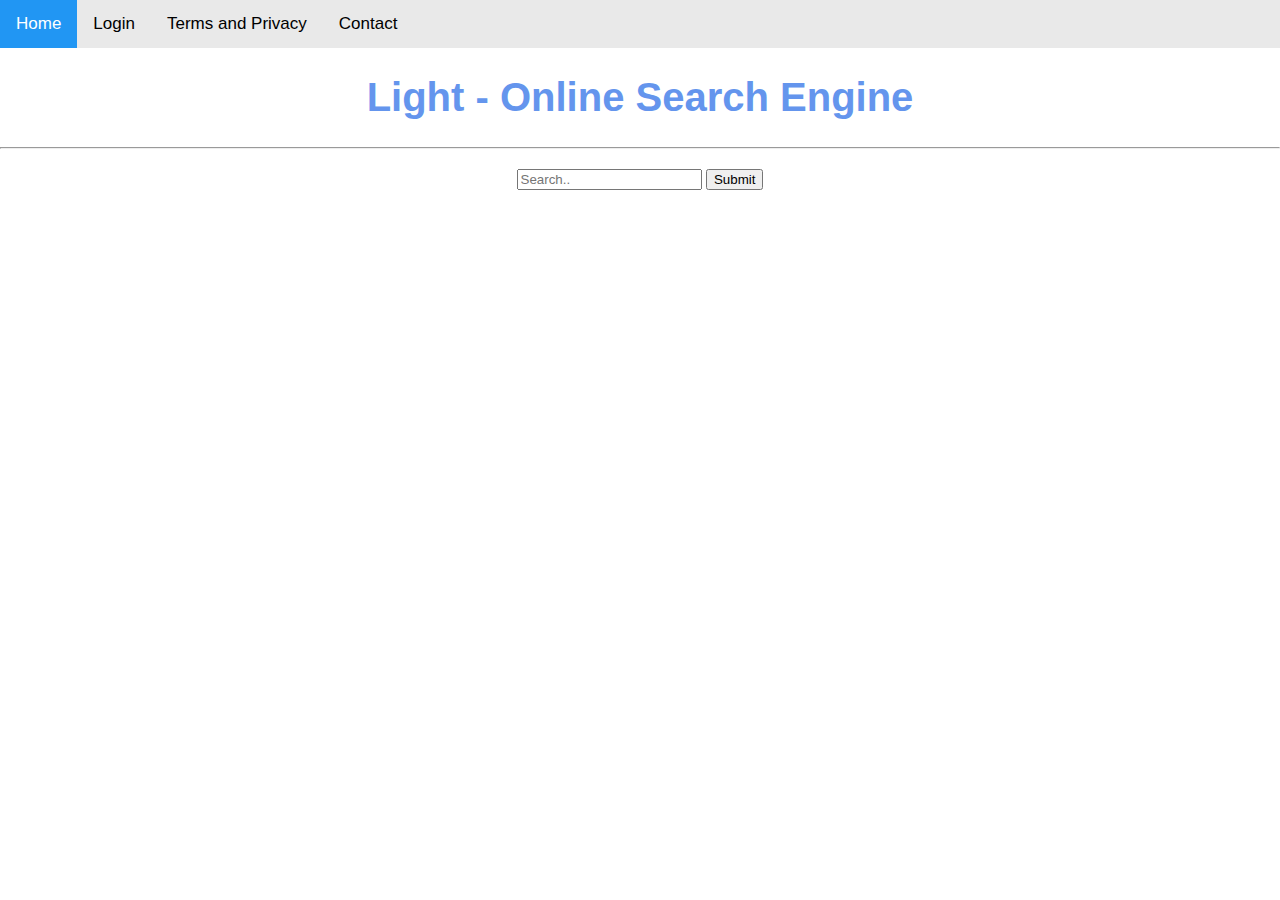
<file: index.html>
<!DOCTYPE html>
<html lang="en">

<head>
<meta charset="utf-8">
<meta http-equiv="X-UA-Compatible">
<meta name="viewport" content="width-device-width, initial-scale=1.0">
<title>University Management System - Phase 1 Report</title>
<link rel="stylesheet" href="css/phase1.css">
</head>

<body>
    <header>
        <div class="topnav">
            <a class="active" href="index.html">Home</a>
            <a href="html/signup.html">Login</a>
            <a href="html/terms.html">Terms and Privacy</a>
            <a href="html/contact.html">Contact</a>
          </div>
    </header>
<h1>Light - Online Search Engine</h1><hr>

<div class="search-container">
    <form role="search" id="form">
      <input type="text"  id="query" placeholder="Search.." name="q" aria-label="Search the web.">
      <button type="submit">Submit</button>
    </form>
  </div>

</body>
</html>
</file>
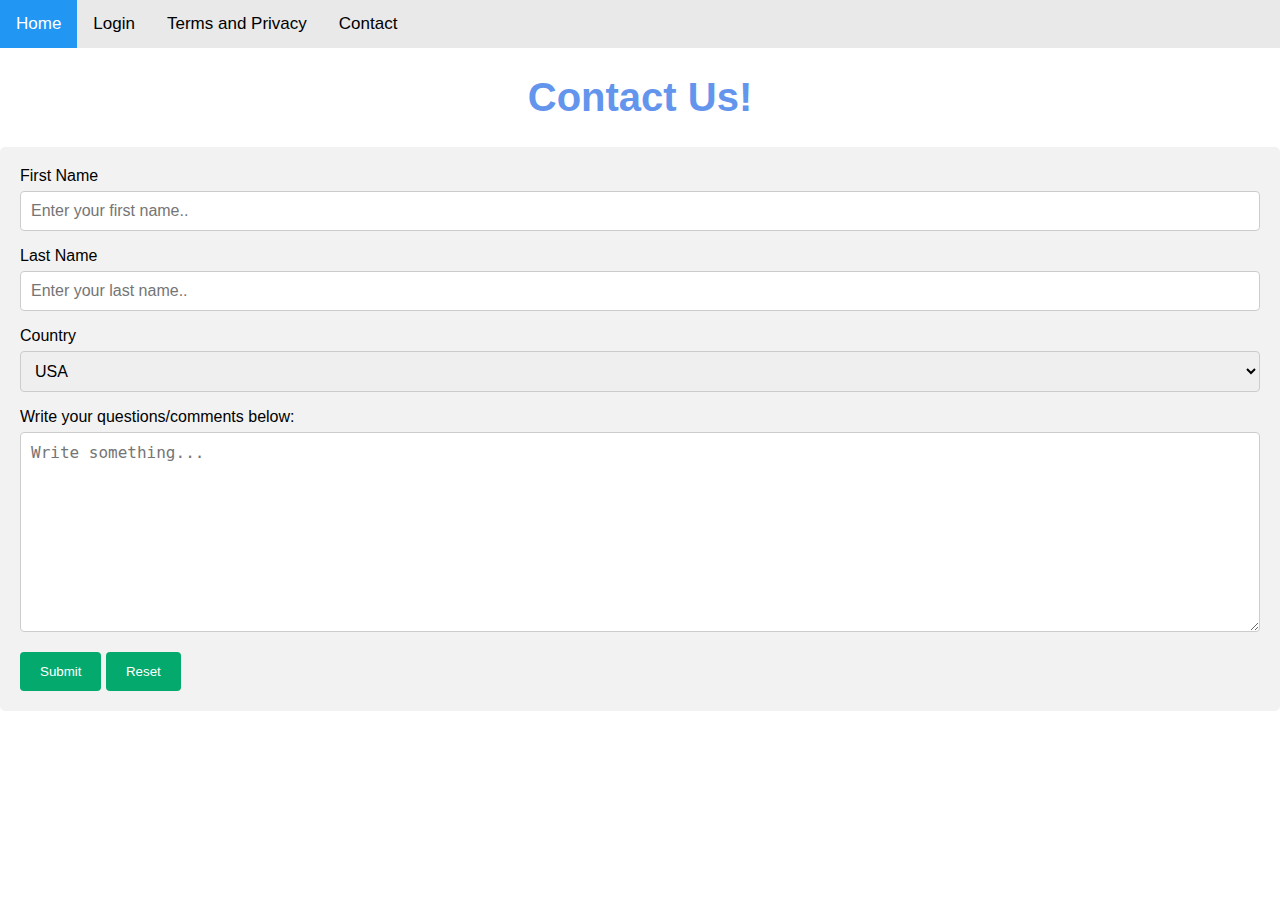
<file: html/contact.html>
<!DOCTYPE html>
<html lang="en">

<head>
<meta charset="utf-8">
<meta http-equiv="X-UA-Compatible">
<meta name="viewport" content="width-device-width, initial-scale=1.0">
<title>University Management System - Phase 1 Report</title>
<link rel="stylesheet" href="../css/contact.css">
</head>

<body>
    <header>
        <div class="topnav">
            <a class="active" href="../index.html">Home</a>
            <a href="signup.html">Login</a>
            <a href="terms.html">Terms and Privacy</a>
            <a href="contact.html">Contact</a>
          </div>
    </header>
    <h1>Contact Us!</h1>
    <div class="container">
        <form action="action_page.php">
      
          <label for="fname">First Name</label>
          <input type="text" id="fname" name="firstname" placeholder="Enter your first name..">
      
          <label for="lname">Last Name</label>
          <input type="text" id="lname" name="lastname" placeholder="Enter your last name..">
      
          <label for="country">Country</label>
          <select id="country" name="country">
            <option value="australia">USA</option>
            <option value="canada">Canada</option>
            <option value="usa">Other</option>
        
          </select>
      
          <label for="subject">Write your questions/comments below:</label>
          <textarea id="subject" name="subject" placeholder="Write something..." style="height:200px"></textarea>
      
          <input type="submit" value="Submit">
          <input type="reset" value="Reset">
      
        </form>
      </div>

  </body>

</html>
</file>
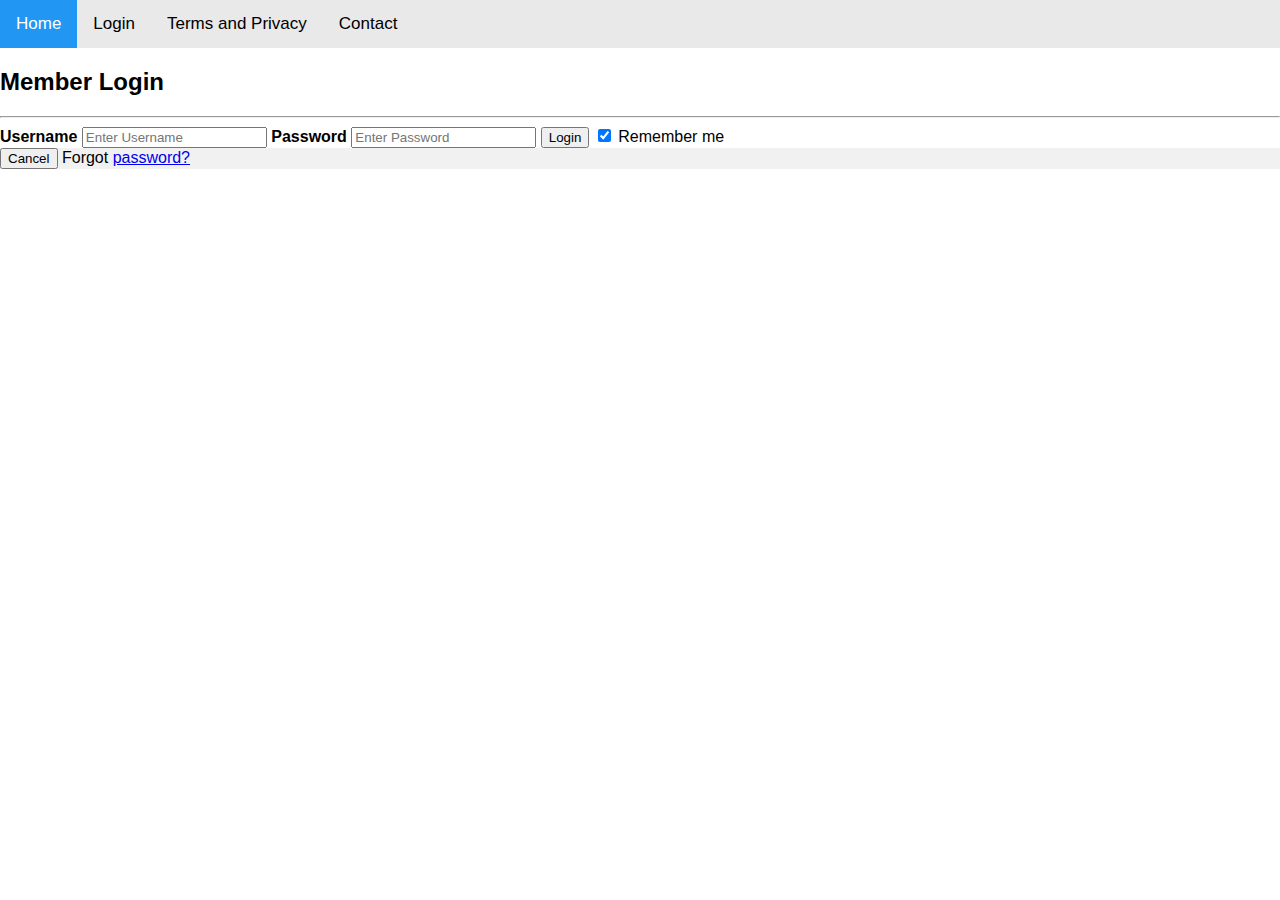
<file: html/login.html>
<!DOCTYPE html>
<html lang="en">

<head>
<meta charset="utf-8">
<meta http-equiv="X-UA-Compatible">
<meta name="viewport" content="width-device-width, initial-scale=1.0">
<title>University Management System - Phase 1 Report</title>
<link rel="stylesheet" href="../css/phase1.css">
</head>

<body>
    <header>
        <div class="topnav">
            <a class="active" href="../index.html">Home</a>
            <a href="signup.html">Login</a>
            <a href="terms.html">Terms and Privacy</a>
            <a href="contact.html">Contact</a>

        </div>
    </header>
    <h2>Member Login</h2><hr>
    <form action="action_page.php" method="post">
      <div class="imgcontainer">
      </div>
    
      <div class="container">
        <label for="uname"><b>Username</b></label>
        <input type="text" placeholder="Enter Username" name="uname" required>
    
        <label for="psw"><b>Password</b></label>
        <input type="password" placeholder="Enter Password" name="psw" required>
    
        <button type="submit">Login</button>
        <label>
          <input type="checkbox" checked="checked" name="remember"> Remember me
        </label>
      </div>
    
      <div class="container" style="background-color:#f1f1f1">
        <button type="button" class="cancelbtn">Cancel</button>
        <span class="psw">Forgot <a href="#">password?</a></span>
      </div>
    </form>
  </div>

</body>
</html>
</file>
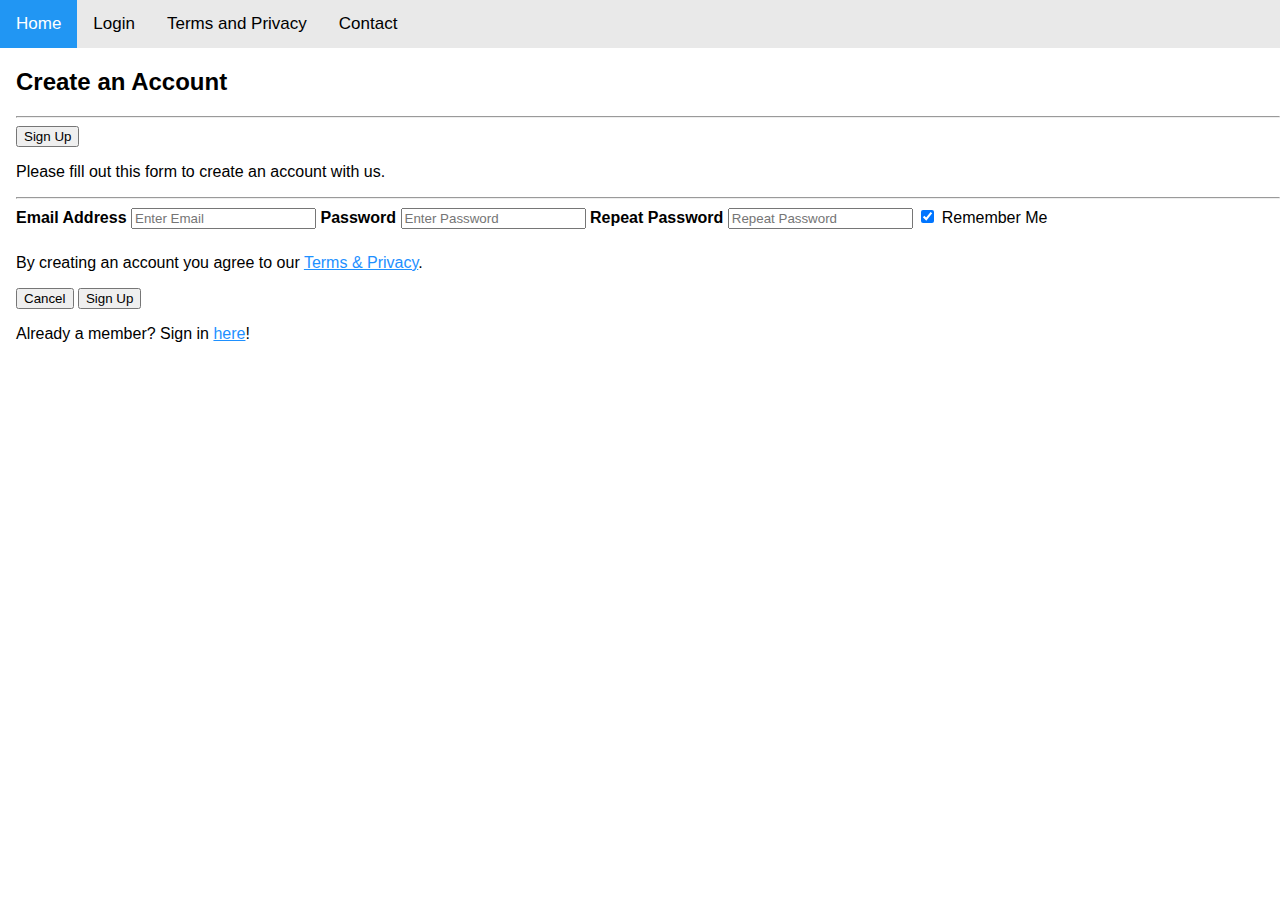
<file: html/signup.html>
<!DOCTYPE html>
<html lang="en">

<head>
<meta charset="utf-8">
<meta http-equiv="X-UA-Compatible">
<meta name="viewport" content="width-device-width, initial-scale=1.0">
<title>University Management System - Phase 1 Report</title>
<link rel="stylesheet" href="../css/phase1.css">
</head>

<body>
    <header>
        <div class="topnav">
            <a class="active" href="../index.html">Home</a>
            <a href="signup.html">Login</a>
            <a href="terms.html">Terms and Privacy</a>
            <a href="contact.html">Contact</a>
        </div>
    </header>
    <div class="container" style="padding-left:16px">
        <h2>Create an Account</h2><hr>
        <!-- Button to open the modal -->
  <button onclick="document.getElementById('id01').style.display='block'">Sign Up</button>
  
  <!-- The Modal (contains the Sign Up form) -->
  <div id="id01" class="modal">
    <form class="modal-content" action="/action_page.php">
        <p>Please fill out this form to create an account with us.</p>
        <hr>
        <label for="email"><b>Email Address</b></label>
        <input type="text" placeholder="Enter Email" name="email" required>
  
        <label for="psw"><b>Password</b></label>
        <input type="password" placeholder="Enter Password" name="psw" required>
  
        <label for="psw-repeat"><b>Repeat Password</b></label>
        <input type="password" placeholder="Repeat Password" name="psw-repeat" required>
  
        <label>
          <input type="checkbox" checked="checked" name="remember" style="margin-bottom:15px"> Remember Me
        </label>
  
        <p>By creating an account you agree to our <a href="terms.html" style="color:dodgerblue">Terms & Privacy</a>.</p>
        
  
        <div class="clearfix">
          <button type="button" onclick="document.getElementById('id01').style.display='none'" class="cancelbtn">Cancel</button>
          <button type="submit" class="signup">Sign Up</button>
        </div>
      </div>
      <p>Already a member? Sign in <a href="login.html" style="color:dodgerblue">here</a>!</p>
    </form>

    
</body>
</html>
</file>
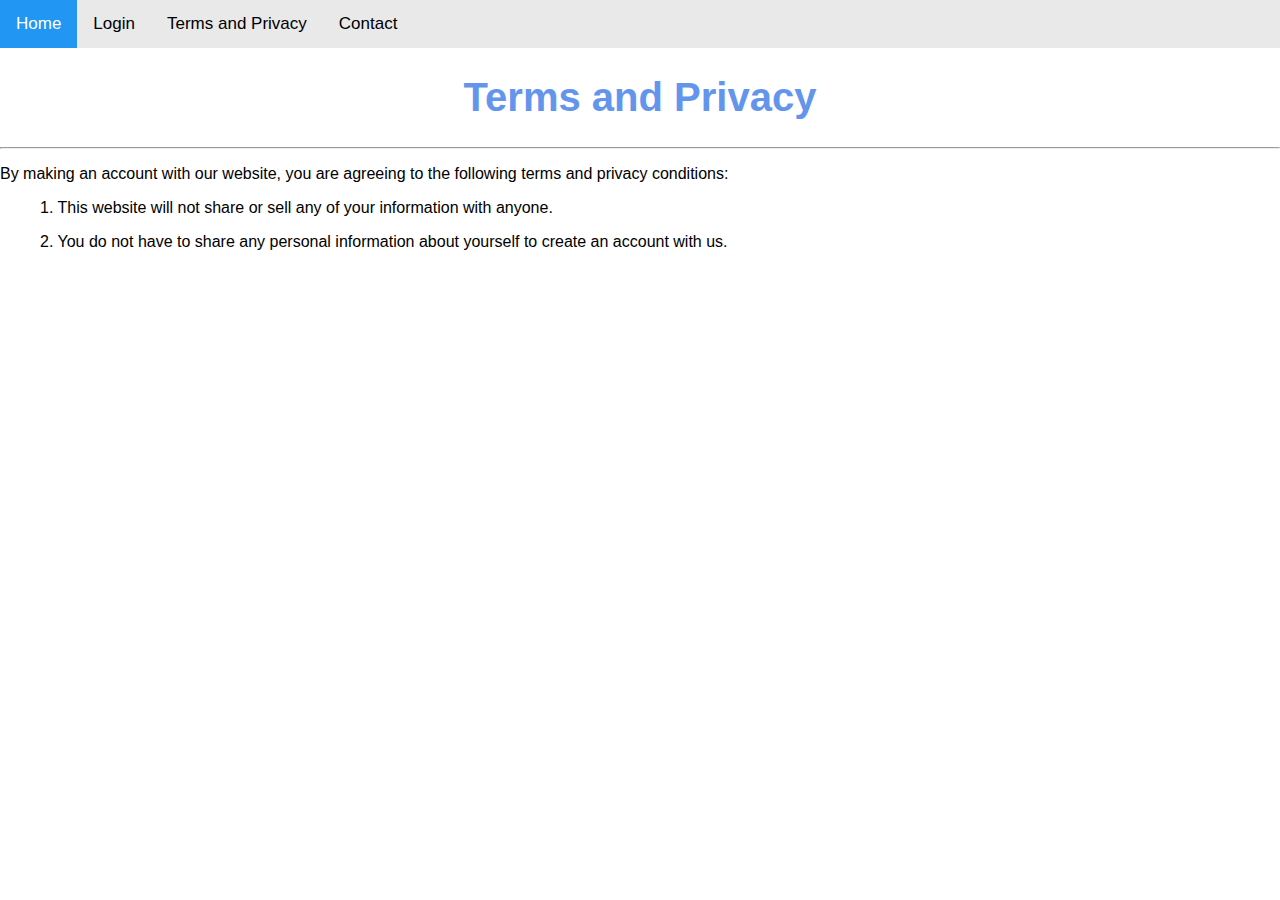
<file: html/terms.html>
<!DOCTYPE html>
<html lang="en">

<head>
<meta charset="utf-8">
<meta http-equiv="X-UA-Compatible">
<meta name="viewport" content="width-device-width, initial-scale=1.0">
<title>University Management System - Phase 1 Report</title>
<link rel="stylesheet" href="../css/phase1.css">
</head>

<body>
    <header>
        <div class="topnav">
            <a class="active" href="../index.html">Home</a>
            <a href="login.html">Login</a>
            <a href="terms.html">Terms and Privacy</a>
            <a href="contact.html">Contact</a>
          </div>
    </header>
    <h1>Terms and Privacy</h1><hr>
    <p>By making an account with our website, you are agreeing to the following terms and privacy conditions:</p>
    <ol>1. This website will not share or sell any of your information with anyone.</ol>
    <ol>2. You do not have to share any personal information about yourself to create an account with us.</ol>
</body>
</html>
</file>
<file: css/phase1.css>
html{
    background-color: white;
}

h1{
    text-align:center;
    color: cornflowerblue;
    font-size: 40px;
    font-family: Arial, Helvetica, sans-serif;
}

body {
    margin: 0;
    font-family: Arial, Helvetica, sans-serif;
  }
  
  .topnav {
    overflow: hidden;
    background-color: #e9e9e9;
  }
  
  .topnav a {
    float: left;
    display: block;
    color: black;
    text-align: center;
    padding: 14px 16px;
    text-decoration: none;
    font-size: 17px;
  }
  
  .topnav a:hover {
    background-color: #ddd;
    color: black;
  }
  
  .topnav a.active {
    background-color: #2196F3;
    color: white;
  }
  
  .topnav .search-container{
    float: right;
    border: black;
  }
  
  .topnav input[type=text] {
    padding: 6px;
    margin-top: 8px;
    font-size: 17px;
    border: none;
  }

  .search-container{
      width: 100%;
      text-align: center;
      margin-top: 20px;
      
  }
  
  .topnav .search-container button {
    float: right;
    padding: 6px 10px;
    margin-top: 8px;
    margin-right: 16px;
    background: #ddd;
    font-size: 17px;
    border: black;
    cursor: pointer;
  } 
  
  .topnav .search-container button:hover {
    background: #ccc;
  } 
  
  @media screen and (max-width: 600px) {
    .topnav .search-container {
      float: none;
    }
    .topnav a, .topnav input[type=text], .topnav .search-container button {
      float: none;
      display: block;
      text-align: left;
      width: 100%;
      margin: 0;
      padding: 14px;
    }
    .topnav input[type=text] {
      border: 1px solid #ccc;  
    }


  /* Full-width input fields */
input[type=text], input[type=password] {
    width: 100%;
    padding: 15px;
    margin: 5px 0 22px 0;
    display: inline-block;
    border: none;
    background: #f1f1f1;
  }
  
  /* Add a background color when the inputs get focus */
  input[type=text]:focus, input[type=password]:focus {
    background-color: #ddd;
    outline: none;
  }
  
  /* Set a style for all buttons */
  button {
    text-align: center;
    background-color: #04AA6D;
    color: white;
    padding: 14px 20px;
    margin: 8px 0;
    border: none;
    cursor: pointer;
    width: 100%;
    opacity: 0.9;
  }

  p{
    text-align: center;
  }
  
  button:hover {
    opacity:1;
  }
  
  /* Extra styles for the cancel button */
  .cancelbtn {
    padding: 14px 20px;
    background-color: #f44336;
  }
  
  /* Float cancel and signup buttons and add an equal width */
  .cancelbtn, .signupbtn {
    float: left;
    width: 50%;
  }
  
  /* Add padding to container elements */
  .container {
    padding: 16px;
  }
  
  /* The Modal (background) */
  .modal {
    display: none; /* Hidden by default */
    position: fixed; /* Stay in place */
    z-index: 1; /* Sit on top */
    left: 0;
    top: 0;
    width: 100%; /* Full width */
    height: 100%; /* Full height */
    overflow: auto; /* Enable scroll if needed */
    background-color: #474e5d;
    padding-top: 50px;
  }
  
  /* Modal Content/Box */
  .modal-content {
    background-color: #fefefe;
    margin: 5% auto 15% auto; /* 5% from the top, 15% from the bottom and centered */
    border: 1px solid #888;
    width: 80%; /* Could be more or less, depending on screen size */
  }
  
  /* Style the horizontal ruler */
  hr {
    border: 1px solid #f1f1f1;
    margin-bottom: 25px;
  }
   
  /* The Close Button (x) */
  .close {
    position: absolute;
    right: 35px;
    top: 15px;
    font-size: 40px;
    font-weight: bold;
    color: #f1f1f1;
  }
  
  .close:hover,
  .close:focus {
    color: #f44336;
    cursor: pointer;
  }
  
  /* Clear floats */
  .clearfix::after {
    content: "";
    clear: both;
    display: table;
  }
  
  /* Change styles for cancel button and signup button on extra small screens */
  @media screen and (max-width: 300px) {
    .cancelbtn, .signupbtn {
       width: 100%;
    }
  }
  }
</file>
<file: css/contact.css>
h1{
    text-align:center;
    color: cornflowerblue;
    font-size: 40px;
    font-family: Arial, Helvetica, sans-serif;
}

body {
    margin: 0;
    font-family: Arial, Helvetica, sans-serif;
  }

.topnav {
    overflow: hidden;
    background-color: #e9e9e9;
  }
  
  .topnav a {
    float: left;
    display: block;
    color: black;
    text-align: center;
    padding: 14px 16px;
    text-decoration: none;
    font-size: 17px;
  }
  
  .topnav a:hover {
    background-color: #ddd;
    color: black;
  }
  
  .topnav a.active {
    background-color: #2196F3;
    color: white;
  }

/* Style inputs with type="text", select elements and textareas */
input[type=text], select, textarea {
    font-size: 16px;
    width: 100%; /* Full width */
    padding: 10px; /* Some padding */ 
    border: 1px solid #ccc; /* Gray border */
    border-radius: 4px; /* Rounded borders */
    box-sizing: border-box; /* Make sure that padding and width stays in place */
    margin-top: 6px; /* Add a top margin */
    margin-bottom: 16px; /* Bottom margin */
    resize: vertical /* Allow the user to vertically resize the textarea (not horizontally) */
  }
  
  /* Style the submit button with a specific background color etc */
  input[type=submit] {
    background-color: #04AA6D;
    color: white;
    padding: 12px 20px;
    border: none;
    border-radius: 4px;
    cursor: pointer;
  }

  input[type=reset] {
    background-color: #04AA6D;
    color: white;
    padding: 12px 20px;
    border: none;
    border-radius: 4px;
    cursor: pointer;
  }
  
  /* When moving the mouse over the submit button, add a darker green color */
  input[type=submit]:hover {
    background-color: #45a049;
  }
  
  /* Add a background color and some padding around the form */
  .container {
    border-radius: 5px;
    background-color: #f2f2f2;
    padding: 20px;
  }
</file>
